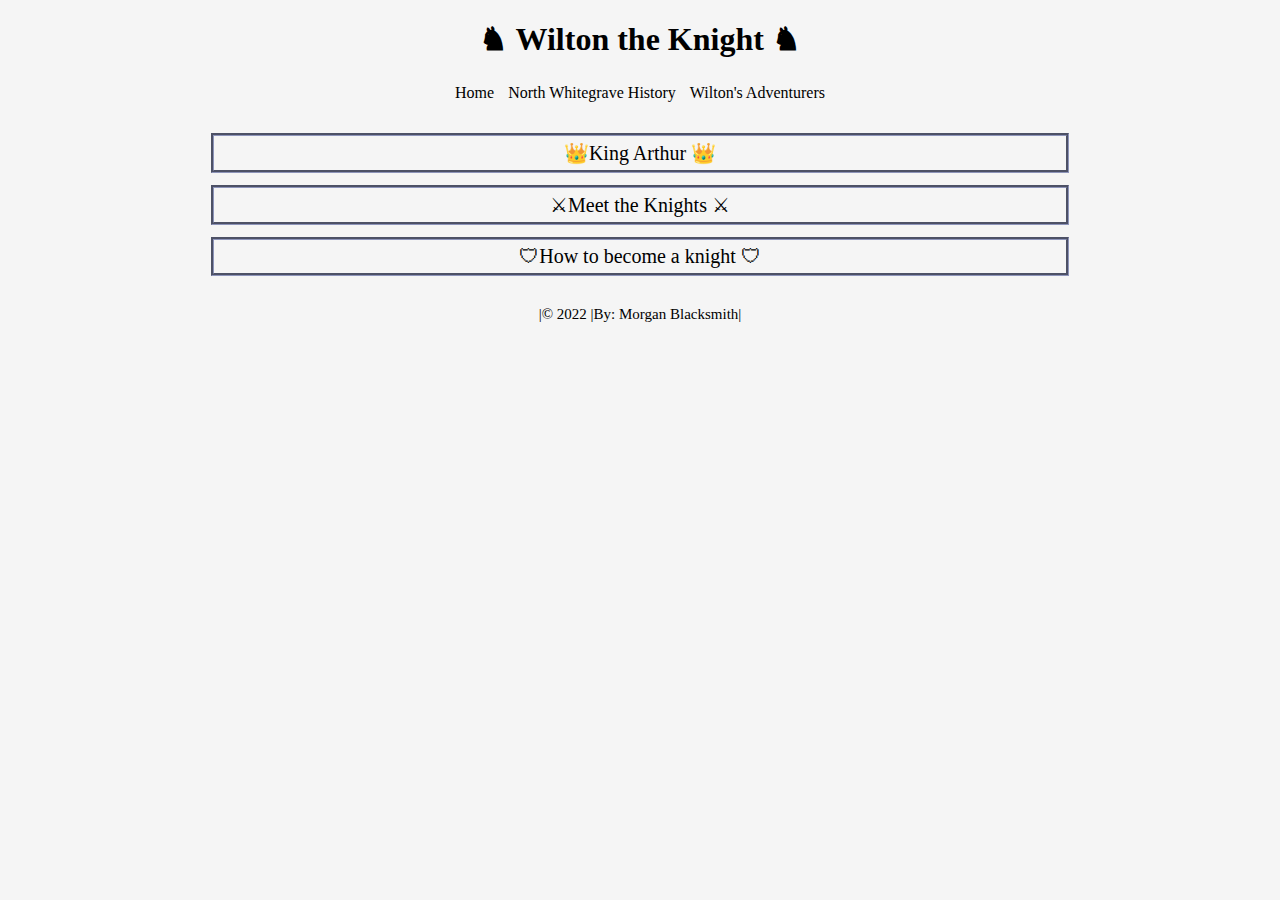
<file: index.html>
<html lang="en">
<head>
    <meta charset="UTF-8">
    <meta http-equiv="X-UA-Compatible" content="IE=edge">
    <meta name="viewport" content="width=device-width, initial-scale=1.0">
    <title>Wilton The Knight</title>
    <link rel="icon" type="images/favicon" href="images/favicon.ico">
    <link rel="stylesheet" href="stlyes/css.css">
</head>
<header>
    <h1> 	&#x265E; Wilton the Knight	&#x265E; </h1>

        <nav>
            <a href="index.html">Home</a>
            <a href="north.html">North Whitegrave History</a>
            <a href="wilton.html">Wilton's Adventurers</a>
        </nav>
         
    
  

</header>

<body>  
    <main class="index">

        <section class="indexlinks">&#128081;<a href="king.html">King Arthur </a> &#128081;</section>
        <section class="indexlinks">&#9876;<a href="meet.html">Meet the  Knights </a> &#9876;</section>
        <section class="indexlinks">&#128737;<a href="become.html">How to become a knight</a> &#128737;</section>

        


        <footer>
            |&#169; 2022 |By: Morgan Blacksmith|  
          
        </footer>
    </main>
</body>

<script src="script/js.js"></script>
</html>
</file>
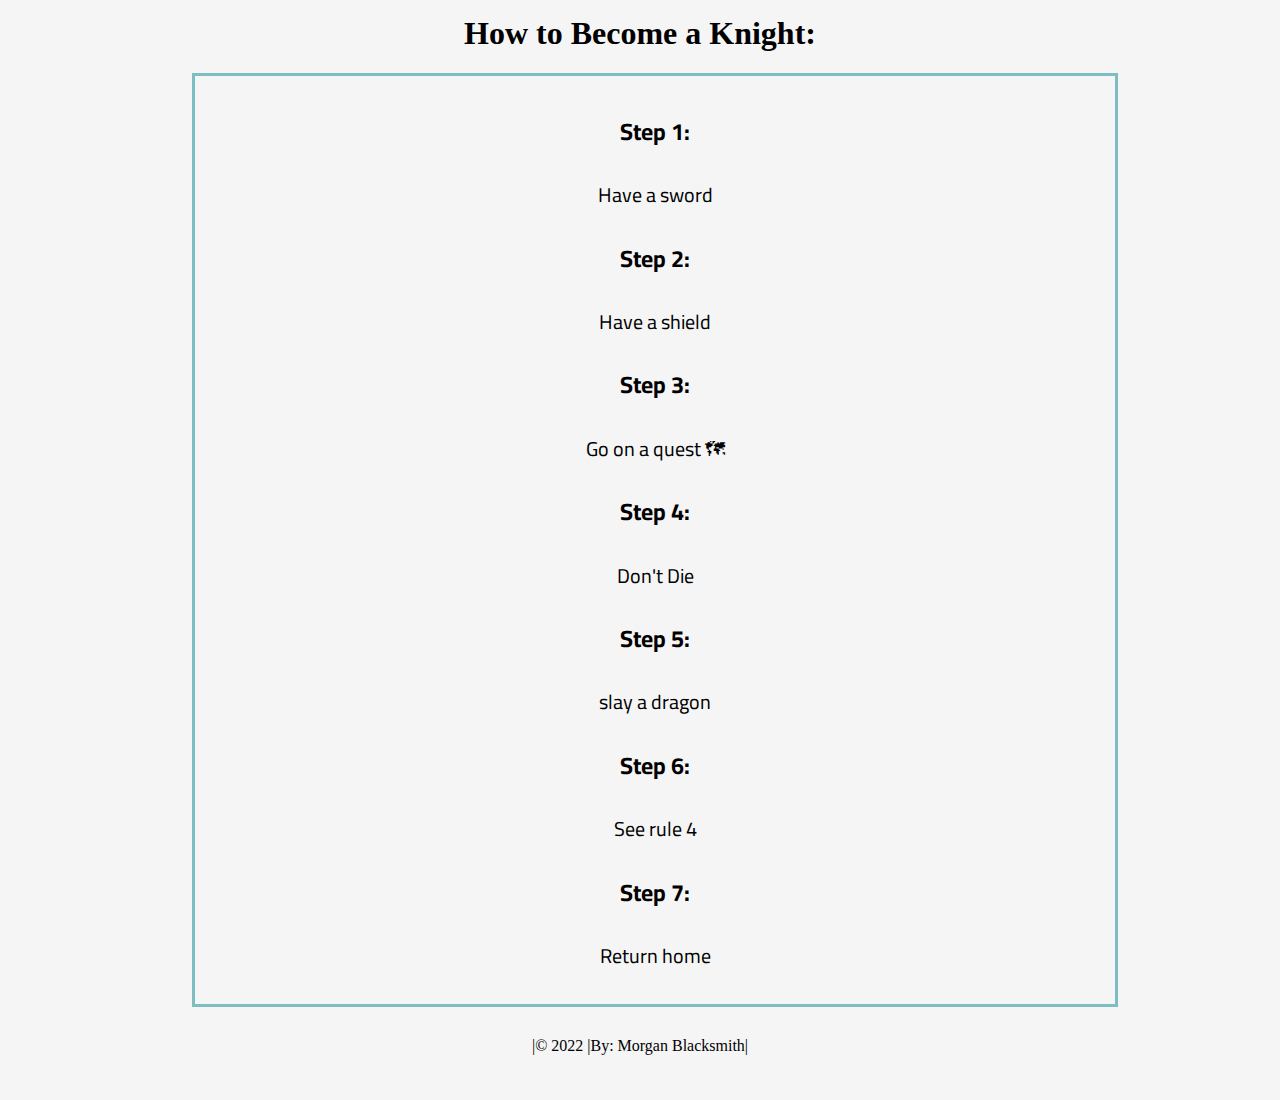
<file: become.html>
<html lang="en">
<head>
    <meta charset="UTF-8">
    <meta http-equiv="X-UA-Compatible" content="IE=edge">
    <meta name="viewport" content="width=device-width, initial-scale=1.0">
    <title>Wilton The Knight</title>
    <link rel="icon" type="images/favicon" href="images/favicon.ico">
    <link href="https://fonts.googleapis.com/css2?family=Cairo:wght@200&display=swap" rel="stylesheet">
    <link rel="stylesheet" href="stlyes/css.css">
</head>
<header>

</header>
<body>  
    <h1>How to Become a Knight:</h1>
    <main class="become">
<h3>Step 1:</h3>
<p>Have a sword</p>
<h3>Step 2:</h3>
<p>Have a shield</p>
<h3>Step 3: </h3>
<p>Go on a quest &#128506;</p>
<h3>Step 4:</h3>
<p>Don't Die</p>
<h3>Step 5:</h3>
slay a dragon
<h3>Step 6:</h3>
<p> See rule 4</p>
<h3>Step 7:</h3>
<p>Return home </p>



    </main>

        <footer>
            |&#169; 2022 |By: Morgan Blacksmith|  
          
        </footer>
    
</body>

<script src="script/js.js"></script>
</html>
</file>
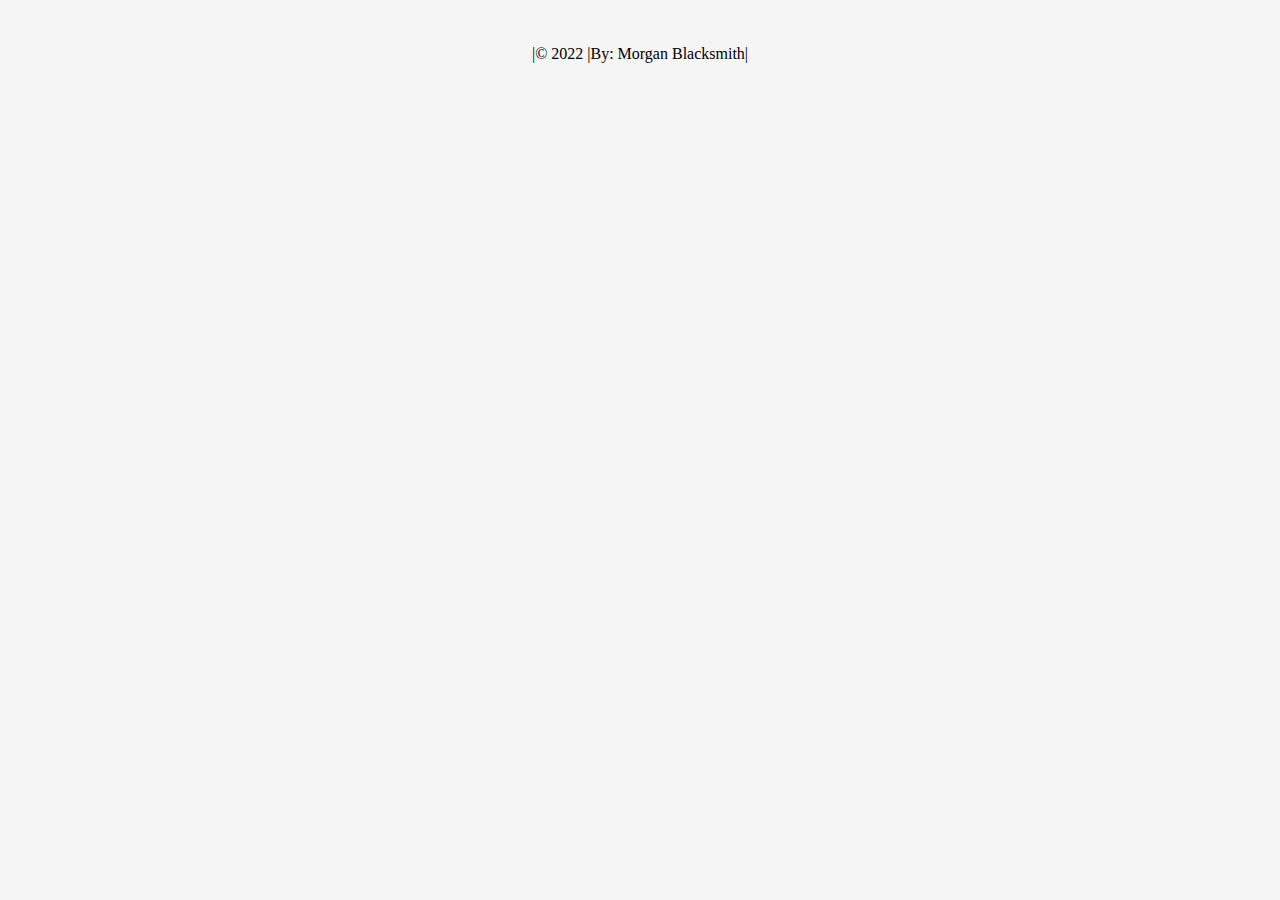
<file: king.html>
<html lang="en">
<head>
    <meta charset="UTF-8">
    <meta http-equiv="X-UA-Compatible" content="IE=edge">
    <meta name="viewport" content="width=device-width, initial-scale=1.0">
    <title>Wilton The Knight</title>
    <link rel="icon" type="images/favicon" href="images/favicon.ico">
    <link rel="stylesheet" href="stlyes/css.css">
</head>
<header>

</header>
<body>  
    <main>
        
        <footer>
            |&#169; 2022 |By: Morgan Blacksmith|  
          
        </footer>
    </main>

        
   
</body>

<script src="script/js.js"></script>
</html>
</file>
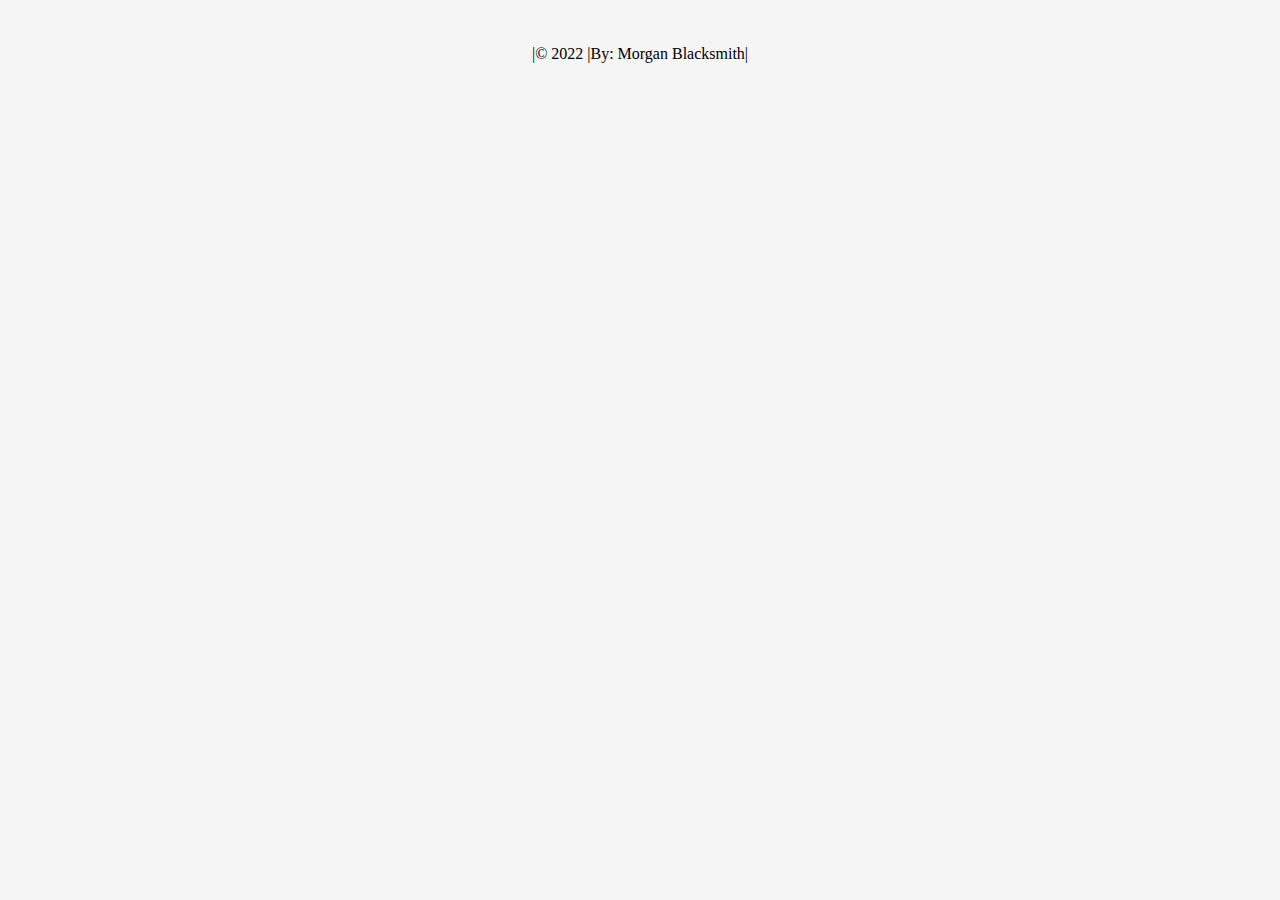
<file: meet.html>
<html lang="en">
<head>
    <meta charset="UTF-8">
    <meta http-equiv="X-UA-Compatible" content="IE=edge">
    <meta name="viewport" content="width=device-width, initial-scale=1.0">
    <title>Wilton The Knight</title>
    <link rel="icon" type="images/favicon" href="images/favicon.ico">
    <link rel="stylesheet" href="stlyes/css.css">
</head>
<header>

</header>
<body>  
    <main>

    
        <footer>
            |&#169; 2022 |By: Morgan Blacksmith|  
          
        </footer>
    </main>

        
   
</html>
</file>
<file: stlyes/css.css>
html {
    max-width: 950px;
    margin: auto;
      
  }

/*body*/
body{
    background-color: whitesmoke;
    max-width: 500em;
    margin: 10px;
  padding: 5px;
  text-align: center;
  color: black
}

/*main*/
.index{
    margin: 0.6em;
    padding: 10px;
    color: black;
    font-size: 15px;
   
}

 .index section{
  text-align: center;
  margin: 0.6em;
  padding: 5px;
  border-style: groove;
  border-color:  #8D94BA;
  font-size: 20px;
}

 .index p{
  text-align: center;
  
}

.become{
  font-family: 'Cairo', sans-serif;
  border: solid;
  border-color: #7EBDC2;
  margin: 0.6em;
  padding: 10px;
  color: black;
  font-size: 20px;
  width: 900px;
 
}

/*footer*/
footer{
  margin: 20px;
  text-align: center;
  padding: 10px;
  color: black;
 
 

}
/*nav*/

nav{
  text-align: center;

}
.indexlinks a {
  text-decoration: none;
  color: black;
}

nav a {
  
  text-decoration: none;
  color: black;
  padding: 5px
 
}
nav a:hover {
  background-color: #FFEBE7;
}

.indexlinks a:hover{
  background-color: #7EBDC2;
}



  /*header*/
header h1{
    text-align: center;
    padding:5px;
}
</file>
